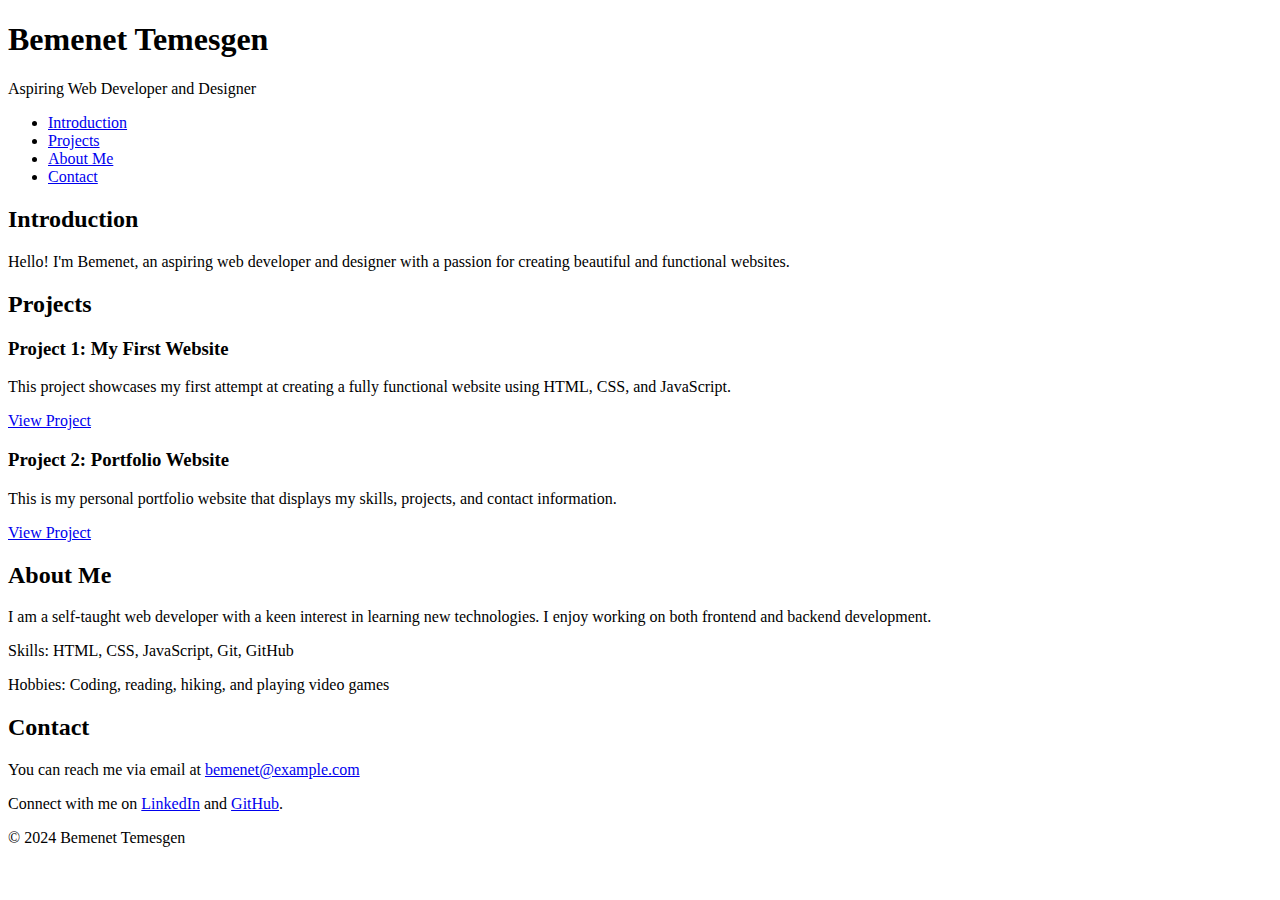
<file: portfolio/index.html>
<!DOCTYPE html>
<html lang="en">
<head>
    <meta charset="utf-8">
    <title>Bemenet Temesgen - Personal Portfolio</title>
</head>
<body>
    <header>
        <h1>Bemenet Temesgen</h1>
        <p>Aspiring Web Developer and Designer</p>
    </header>
    <nav>
        <ul>
            <li><a href="#introduction">Introduction</a></li>
            <li><a href="#projects">Projects</a></li>
            <li><a href="#about">About Me</a></li>
            <li><a href="#contact">Contact</a></li>
        </ul>
    </nav>
    <section id="introduction">
        <h2>Introduction</h2>
        <p>Hello! I'm Bemenet, an aspiring web developer and designer with a passion for creating beautiful and functional websites.</p>
    </section>
    <section id="projects">
        <h2>Projects</h2>
        <article class="project">
            <h3>Project 1: My First Website</h3>
            <p>This project showcases my first attempt at creating a fully functional website using HTML, CSS, and JavaScript.</p>
            <a href="https://github.com/yourusername/project1" target="_blank">View Project</a>
        </article>
        <article class="project">
            <h3>Project 2: Portfolio Website</h3>
            <p>This is my personal portfolio website that displays my skills, projects, and contact information.</p>
            <a href="https://github.com/yourusername/project2" target="_blank">View Project</a>
        </article>
    </section>
    <section id="about">
        <h2>About Me</h2>
        <p>I am a self-taught web developer with a keen interest in learning new technologies. I enjoy working on both frontend and backend development.</p>
        <p>Skills: HTML, CSS, JavaScript, Git, GitHub</p>
        <p>Hobbies: Coding, reading, hiking, and playing video games</p>
    </section>
    <section id="contact">
        <h2>Contact</h2>
        <p>You can reach me via email at <a href="mailto:bemenet@example.com">bemenet@example.com</a></p>
        <p>Connect with me on <a href="https://www.linkedin.com/in/bemenet" target="_blank">LinkedIn</a> and <a href="https://github.com/bemenet" target="_blank">GitHub</a>.</p>
    </section>
    <footer>
        <p>&copy; 2024 Bemenet Temesgen</p>
    </footer>
</body>
</html>
</file>
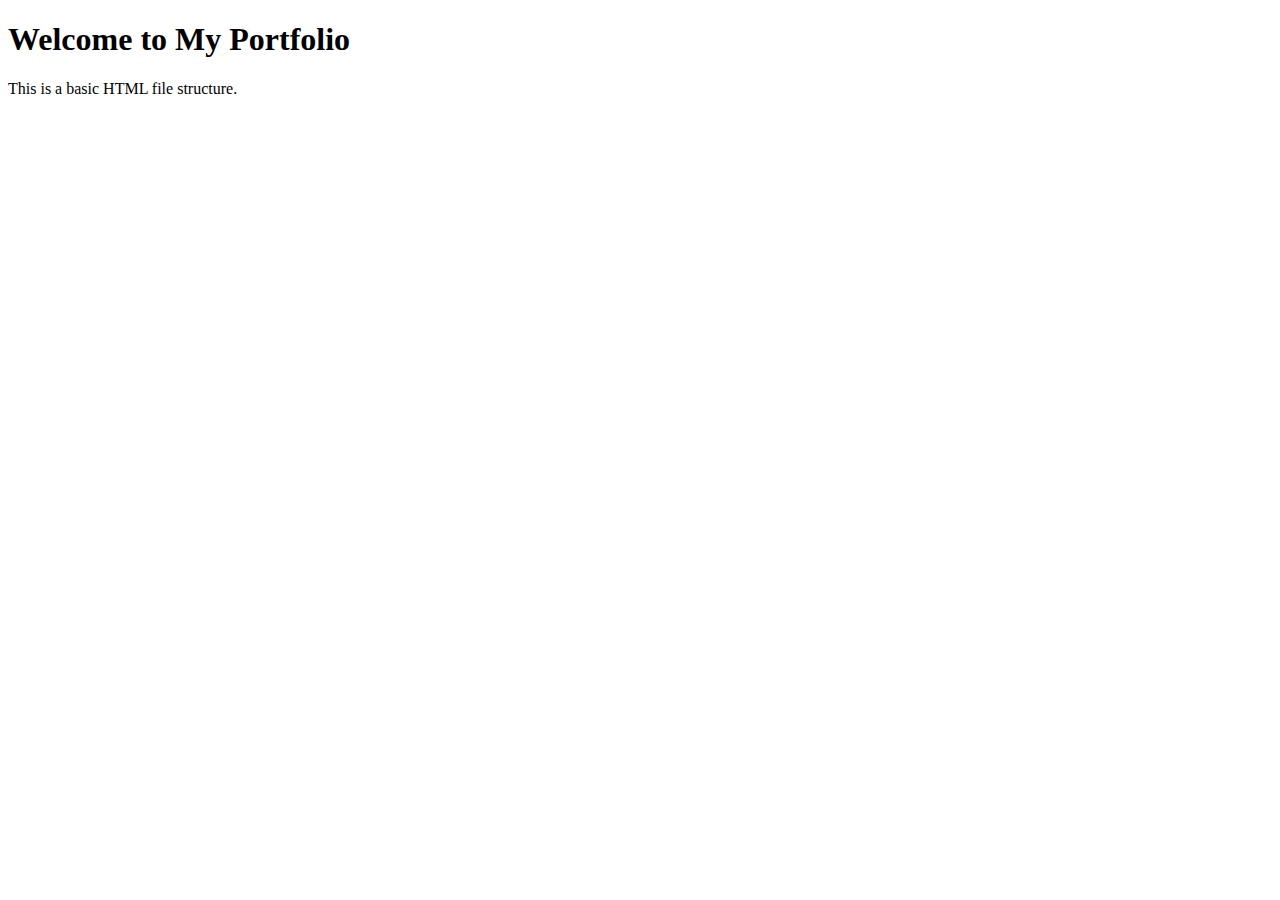
<file: html_basic/base_index.html>
<!DOCTYPE html>
<html lang="en">
<head>
    <meta charset="UTF-8">
    <title>My First Portfolio</title>
</head>
<body>
    <h1>Welcome to My Portfolio</h1>
    <p>This is a basic HTML file structure.</p>
</body>
</html>
</file>
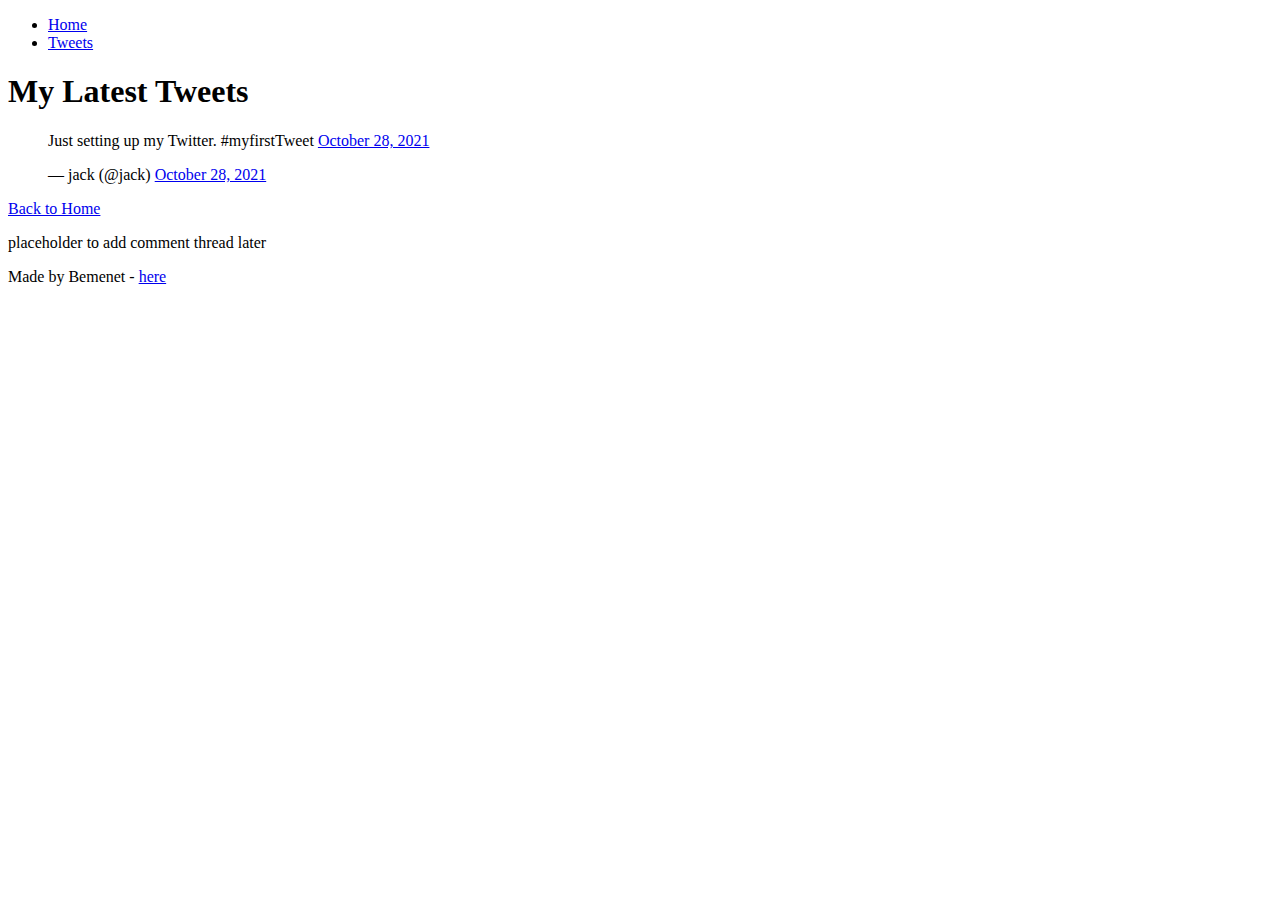
<file: html_basic/tweets.html>
<!DOCTYPE html>
<html lang="en">
<head>
    <meta charset="UTF-8">
    <title>My Tweets</title>
</head>
<body>
    <header>
        <ul>
            <li><a href="index.html">Home</a></li>
            <li><a href="tweets.html">Tweets</a></li>
        </ul>
    </header>
    <main>
        <article>
            <h1>My Latest Tweets</h1>
            <blockquote class="twitter-tweet">
                <p lang="en" dir="ltr">Just setting up my Twitter. #myfirstTweet <a href="https://twitter.com/jack/status/20?ref_src=twsrc%5Etfw">October 28, 2021</a></p>
                &mdash; jack (@jack) <a href="https://twitter.com/jack/status/20?ref_src=twsrc%5Etfw">October 28, 2021</a>
            </blockquote> 
            <script async src="https://platform.twitter.com/widgets.js" charset="utf-8"></script>
            <p><a href="index.html">Back to Home</a></p>
        </article>
        <aside>
            <p>placeholder to add comment thread later</p>
        </aside>
    </main>
    <footer>
        <p>Made by Bemenet - <a href="https://your-link.com" target="_blank">here</a></p>
    </footer>
</body>
</html>
</file>
